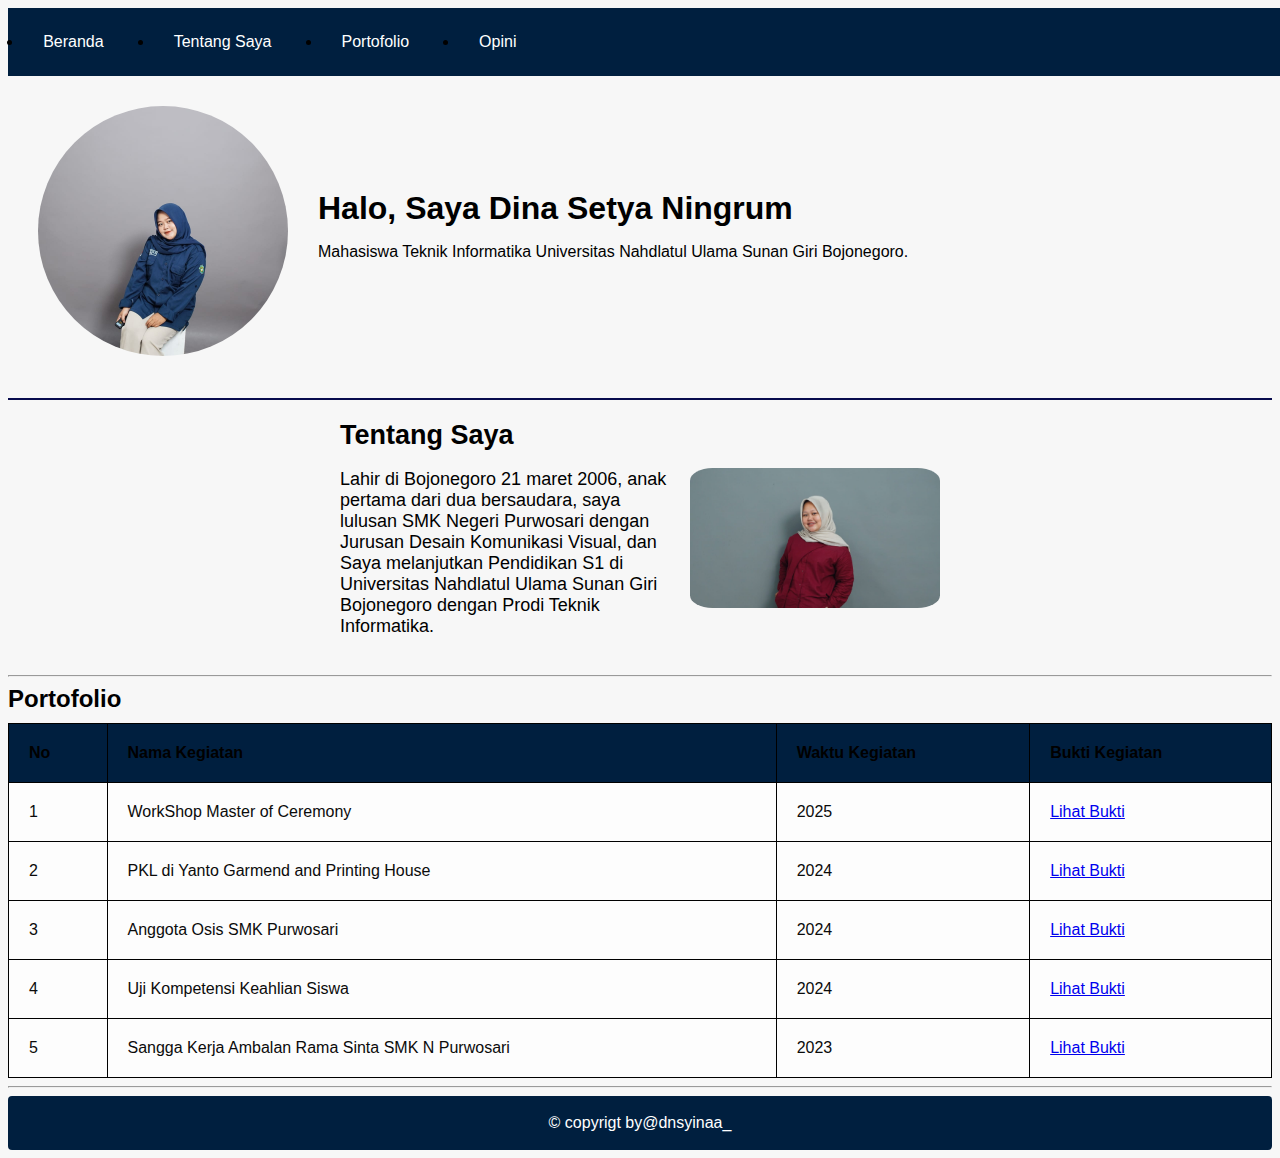
<file: PraktikumDina/index.html>
<!DOCTYPE html>
<html lang="en">
<head>
    <meta charset="UTF-8">
    <meta name="viewport" content="width=device-width, initial-scale=1.0">
    <title>Document</title>
    <link rel="stylesheet" href="style.css">
</head>
<body>
    <header>
        <nav>
          <ul>
            <li><a href="#beranda">Beranda</a></li>
            <li><a href="tentangsaya.html">Tentang Saya</a></li>
            <li><a href="portofolio.html">Portofolio</a></li>
            <li><a href="opini.html">Opini</a></li>
            
            <li class="dropdown">
              <a href="#">Lainnya</a>
              <div class="dropdown-content">
                <a href="https://www.instagram.com/dnsyinaa_" target="_blank">Instagram</a>
                <a href="https://web.facebook.com/dina.s.ningrum.773"target="_blank">Facebook</a>
                <a href="https://www.tiktok.com/@dnsyinaa" target="_blank">Tiktok</a>
              </div> 
            </li>
          </ul>
        </nav>
      </header>

      <main>
        <section id="beranda" class="beranda">
            <div class="fotoku">
                  <img src="WhatsApp Image 2025-04-21 at 16.00.01.jpeg" alt="Dina Setya Ningrum" style="width:250px ; height: 250px; border-radius:50%;">
            </div>
            
            <div class="deskripsi">
              <h1>Halo, Saya Dina Setya Ningrum</h1>
              <p> Mahasiswa Teknik Informatika Universitas Nahdlatul Ulama Sunan Giri Bojonegoro.</p>
            </div>
        </section>
        <style>
            
          </style>
          
          <hr class="garis-pemisah">
        
          <head>
            <style>
              .kontainer {
                display: flex;
                justify-content: space-between;
                align-items: center;
                max-width: 600px;
                margin: 20px auto;
              }
          
              .teks {
                flex: 1;
                padding-right: 20px;
                font-size: 18px;
              }
          
              .foto-profil {
                width: 250px;
                border-radius: 9%;
                margin-left: 2px;
              }
            </style>
          </head>
          <body>
          
            <div class="kontainer">
              <div class="teks">
                <h2>Tentang Saya</h2>
                <p>Lahir di Bojonegoro 21 maret 2006, anak pertama dari dua bersaudara, saya lulusan SMK Negeri Purwosari dengan Jurusan Desain Komunikasi Visual, dan Saya melanjutkan Pendidikan S1 di Universitas Nahdlatul Ulama Sunan Giri Bojonegoro dengan Prodi Teknik Informatika.</p>
              </div>
              <img src="dina.jpeg" alt="Foto" class="foto-profil">
            </div>


         
          <hr>

          <div class="container" id="portofolio">
            <h2>Portofolio</h2>
            <table>
              <thead>
                <tr>
                  <th>No</th>
                  <th>Nama Kegiatan</th>
                  <th>Waktu Kegiatan</th>
                  <th>Bukti Kegiatan</th>
                </tr>
              </thead>
              <tbody>
                
                <tr>
                    <td>1</td>
                    <td>WorkShop Master of Ceremony</td>
                    <td>2025</td>
                    <td><a href="sertifikat.html">Lihat Bukti</a></td>
                  </tr>
                  <tr>
                  <td>2</td>
                  <td>PKL di Yanto Garmend and Printing House</td>
                  <td>2024</td>
                  <td><a href="sertifikat.html">Lihat Bukti</a></td>
                </tr>
                <tr>
                    <td>3</td>
                    <td>Anggota Osis SMK Purwosari</td>
                    <td>2024</td>
                    <td><a href="sertifikat.html">Lihat Bukti</a></td>
                  </tr>
                  <tr>
                    <td>4</td>
                    <td>Uji Kompetensi Keahlian Siswa</td>
                    <td>2024</td>
                    <td><a href="sertifikat.html">Lihat Bukti</a></td>
                  </tr>
                <tr>
                    <td>5</td>
                    <td>Sangga Kerja Ambalan Rama Sinta SMK N Purwosari</td>
                    <td>2023</td>
                    <td><a href="sertifikat.html">Lihat Bukti</a></td>
                  </tr>
                  
                <!-- Tambahkan baris lainnya di sini -->
              </body>
            </table>

      


<hr>
    
<style>




  footer {
    background-color: #001f3f; /* biru dongker */
    color: white;              /* teks putih */
    text-align: center;
    padding: 2px 2px;
    font-family: sans-serif;
  }

  

  
</style>

<footer>
  <p>&copy; copyrigt by@dnsyinaa_</p>
  
</footer>



</body>
</html>
</file>
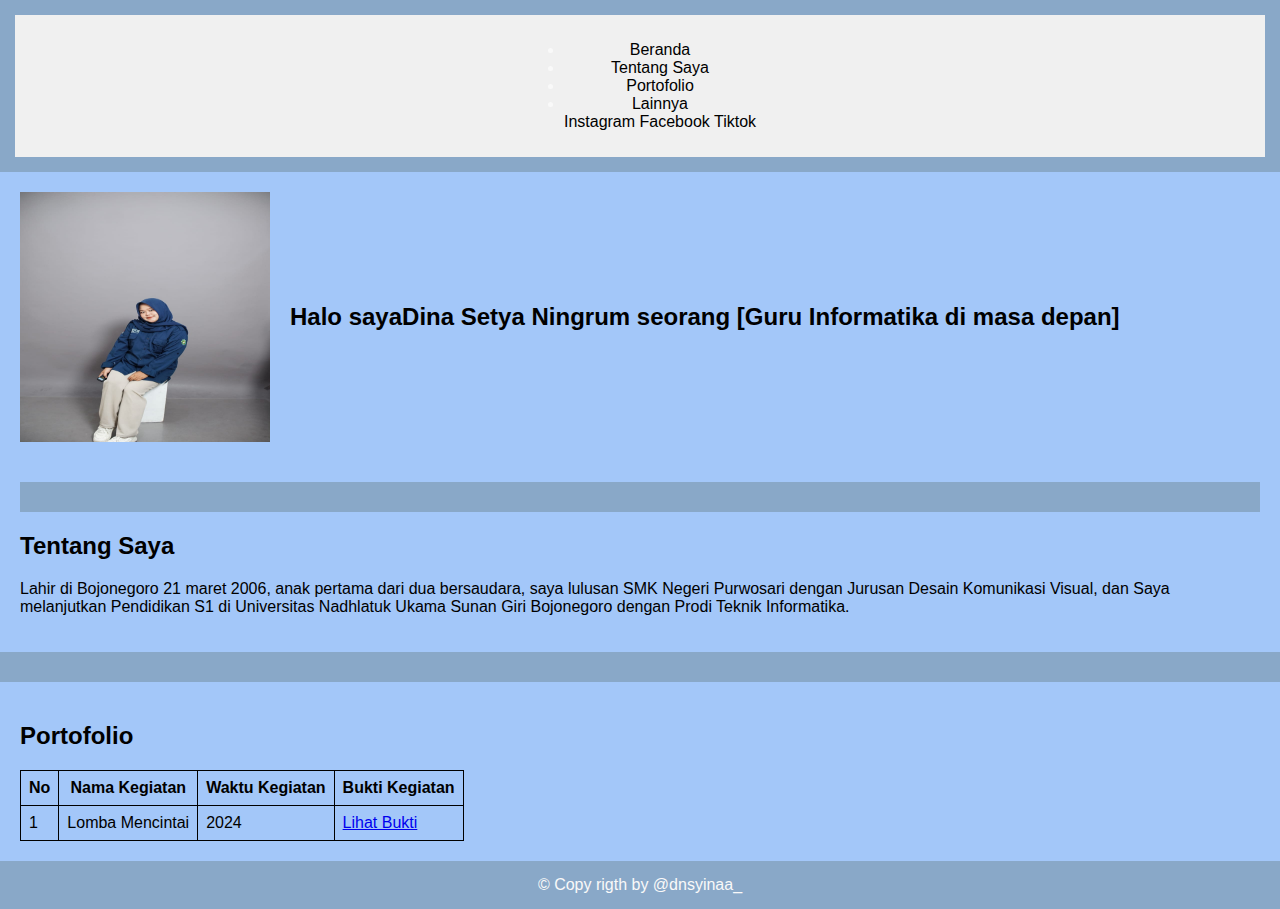
<file: PraktikumDina/dina.html>
<!DOCTYPE html>
    <html lang="id">
    <head>
        <meta charset="UTF-8">
        <meta name="viewport" content="width=device-width, initial-scale=1.0">
        <title>Background Warna Solid</title>
        <style>
            body {
                margin: 0;
                padding: 0;
                background-color: #96bff8e0; /* Warna biru muda */
                height: 100vh; /* Mengisi tinggi viewport */
            }
            
            .content {
                padding: 20px;
                text-align: center;
                font-family: Arial, sans-serif;
            }
        </style>
    </head>
    <body>
        <!DOCTYPE html>
<html lang="id">
<head>
  <meta charset="UTF-8">
  <meta name="viewport" content="width=device-width, initial-scale=1.0">
  <title>DINA SETYA NINGRUM</title>
  <style>
    body {
      font-family: Arial, sans-serif;
      margin: 25;
      padding: 25;
    }
    header, footer {
      background-color: #89a8c8;
      color: rgb(249, 249, 249);
      padding: 15px;
      text-align: center;
    }
    nav {
      display: flex;
      justify-content: center;
      gap: 20px;
      background-color: #f0f0f0;
      padding: 10px;
    }
    nav a {
      text-decoration: none;
      color: #000000;
    }
    .container {
      padding: 20px;
    }
    table, th, td {
      border: 1px solid #000;
      border-collapse: collapse;
      padding: 8px;
    }
    .profile {
      display: flex;
      gap: 20px;
      align-items: center;
    }
    .profile img {
      width: 250px;
      height: 250px;
      background-color: #fff9f9;
    }
  </style>
</head>
<body>


  <header>
    <nav>
      <ul>
        <li><a href="#beranda">Beranda</a></li>
        <li><a href="#tentang-saya">Tentang Saya</a></li>
        <li><a href="#Portofolio">Portofolio</a></li>
        <li class="dropdown">
          <a href="#">Lainnya</a>
          <div class="dropdown-content">
            <a href="https://www.instagram.com/pensa_are?igsh=MXR3MmtmNWZ3aGV3Yg==" target="_blank">Instagram</a>
            <a href="#">Facebook</a>
            <a href="https://www.tiktok.com/@fhenssa?_t=ZS-8vkRFgI6w52&_r=1" target="_blank">Tiktok</a>
          </div> 
        </li>
      </ul>
    </nav>
  </header>

<div class="container" id="beranda">
  <div class="profile">
    <img src="WhatsApp Image 2025-04-21 at 16.00.01.jpeg" height="500"   alt="Deskripsi foto">
    <h2>Halo saya<strong>Dina Setya Ningrum</strong> seorang <strong>[Guru Informatika di masa depan]
     </strong></h2>

</div>
</div>
</header>
<div class="container" id="tentang">

  
  <style>
    p {
      text-align: left;
      color: rgb(0, 0, 0);
    } 
    </style>
    </head>

    <header>



    </header>
    <body>
    <h2>Tentang Saya</h2>
    <p>Lahir di Bojonegoro 21 maret 2006, anak pertama dari dua bersaudara, saya lulusan SMK Negeri Purwosari dengan Jurusan Desain Komunikasi Visual, dan Saya melanjutkan Pendidikan S1 di Universitas Nadhlatuk Ukama Sunan Giri Bojonegoro dengan Prodi Teknik Informatika.</p>
    
    
</div>
<header>


</header>
<div class="container" id="portofolio">
  <h2>Portofolio</h2>
  <table>
    <thead>
      <tr>
        <th>No</th>
        <th>Nama Kegiatan</th>
        <th>Waktu Kegiatan</th>
        <th>Bukti Kegiatan</th>
      </tr>
    </thead>
    <tbody>
      <tr>
        <td>1</td>
        <td>Lomba Mencintai</td>
        <td>2024</td>
        <td><a href="#">Lihat Bukti</a></td>
      </tr>
      <!-- Tambahkan baris lainnya di sini -->
    </tbody>
  </table>
</div>

<footer>
  &copy; Copy rigth by @dnsyinaa_
</footer>

</body>
</html>
    </body>
    </html>

</body>
</html>
</file>
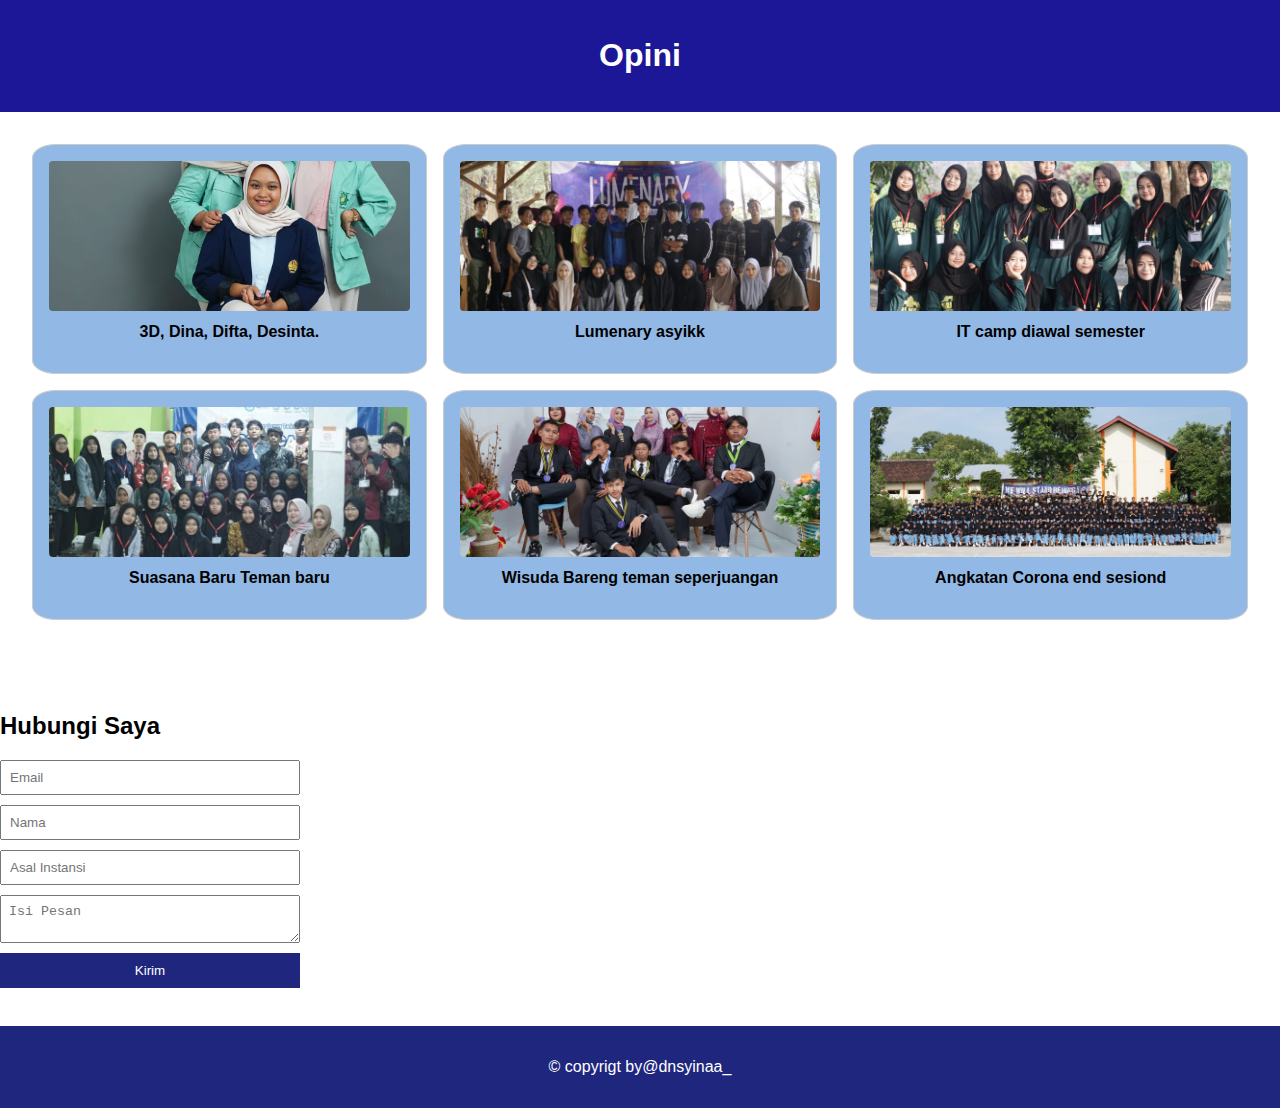
<file: PraktikumDina/opini.html>
<!DOCTYPE html>
<html lang="en">
<head>
    <meta charset="UTF-8">
    <meta name="viewport" content="width=device-width, initial-scale=1.0">
    <title>Opini</title>
</head>
<body>
    
  <style>
    body { font-family: sans-serif; margin: 0; padding: 0; }
    header, footer { background: #1e267e; color: #fff; padding: 10px 20px; }
    .dropdown { float: right; }
    .container { padding: 20px; }
    .opini-grid { display: grid; grid-template-columns: repeat(3, 1fr); gap: 20px; margin-bottom: 40px; }
    .artikel { background: #eee; height: 150px; display: flex; justify-content: center; align-items: center; }
    .kontak-section { display: flex; gap: 40px; }
    form { display: flex; flex-direction: column; width: 300px; }
    form input, form textarea { margin-bottom: 10px; padding: 8px; }
    form button { padding: 10px; background: #1e267e; color: #fff; border: none; cursor: pointer; }
  </style>
</head>
<body>




  <style>
    body {
      font-family: Arial, sans-serif;
      margin: 0;
      padding: 0;
    }

    header {
      background-color: #1b1796;
      color: #fff;
      padding: 1em;
      display: flex;
      justify-content: center;
      align-items: center;
    }

    .opini-section {
      padding: 2em;
    }

    .opini-grid {
      display: grid;
      grid-template-columns: repeat(3, 1fr);
      gap: 1em;
    }

    .opini-box {
      background-color: #75a6deca;
      border: 1px solid #ccc;
      border-radius: 6%;
      padding: 1em;
      text-align: center;
    }

    .opini-box img {
      width: 100%;
      height: 150px;
      object-fit: cover;
      border-radius: 4px;
    }

    .opini-box p {
      margin-top: 0.5em;
      font-weight: bold;
    }

    footer {
      background-color: #1e267e;
      color: #fff;
      text-align: center;
      padding: 1em;
      margin-top: 2em;
    }
    .h2{
        
    }
  </style>
</head>
<body>

  <header>
    <h1>Opini</h1>
  </header>

  <section class="opini-section">
    <div class="opini-grid">
      <div class="opini-box">
        <img src="WhatsApp Image 2025-04-24 at 14.40.06.jpeg" alt="Opini 1">
        <p>3D, Dina, Difta, Desinta.
        </p>
      </div>
      <div class="opini-box">
        <img src="WhatsApp Image 2025-04-24 at 14.40.06 (1).jpeg" alt="Opini 2">
        <p>Lumenary asyikk</p>
      </div>
      <div class="opini-box">
        <img src="WhatsApp Image 2025-04-24 at 14.40.07 (1).jpeg" alt="Opini 3">
        <p>IT camp diawal semester</p>
      </div>
      <div class="opini-box">
        <img src="WhatsApp Image 2025-04-24 at 14.40.07.jpeg" alt="Opini 4">
        <p>Suasana Baru Teman baru</p>
      </div>
      <div class="opini-box">
        <img src="WhatsApp Image 2025-04-24 at 14.41.02 (1).jpeg" alt="Opini 5">
        <p>Wisuda Bareng teman seperjuangan</p>
      </div>
      <div class="opini-box">
        <img src="WhatsApp Image 2025-04-24 at 14.41.02 (2).jpeg" alt="Opini 6">
        <p>Angkatan Corona end sesiond</p>
      </div>
    </div>
  </section>

  

</body>
</html>
<h2 class="judul">Hubungi Saya</h2>
 

  <div class="kontak-section">
    <form>
      <input type="email" placeholder="Email" required>
      <input type="text" placeholder="Nama" required>
      <input type="text" placeholder="Asal Instansi" required>
      <textarea placeholder="Isi Pesan" rows="2" required></textarea>
      <button type="submit">Kirim</button>
    </form>
    <div class="map-box">
        <iframe src="https://www.google.com/maps/embed?pb=!4v1745478640286!6m8!1m7!1s9vIEdH_zraXDl4bytZxZVQ!2m2!1d-7.188946040659653!2d111.6732419014652!3f141.05205656786478!4f-12.559287266480908!5f0.7820865974627469" width="250" height="230" style="border:0;" allowfullscreen="" loading="lazy" referrerpolicy="no-referrer-when-downgrade"></iframe>
    </div>
    
  
</div>

<footer>
    <p>&copy; copyrigt by@dnsyinaa_</p>
    
  </footer>

</body>
</html>
</body>
</html>
</file>
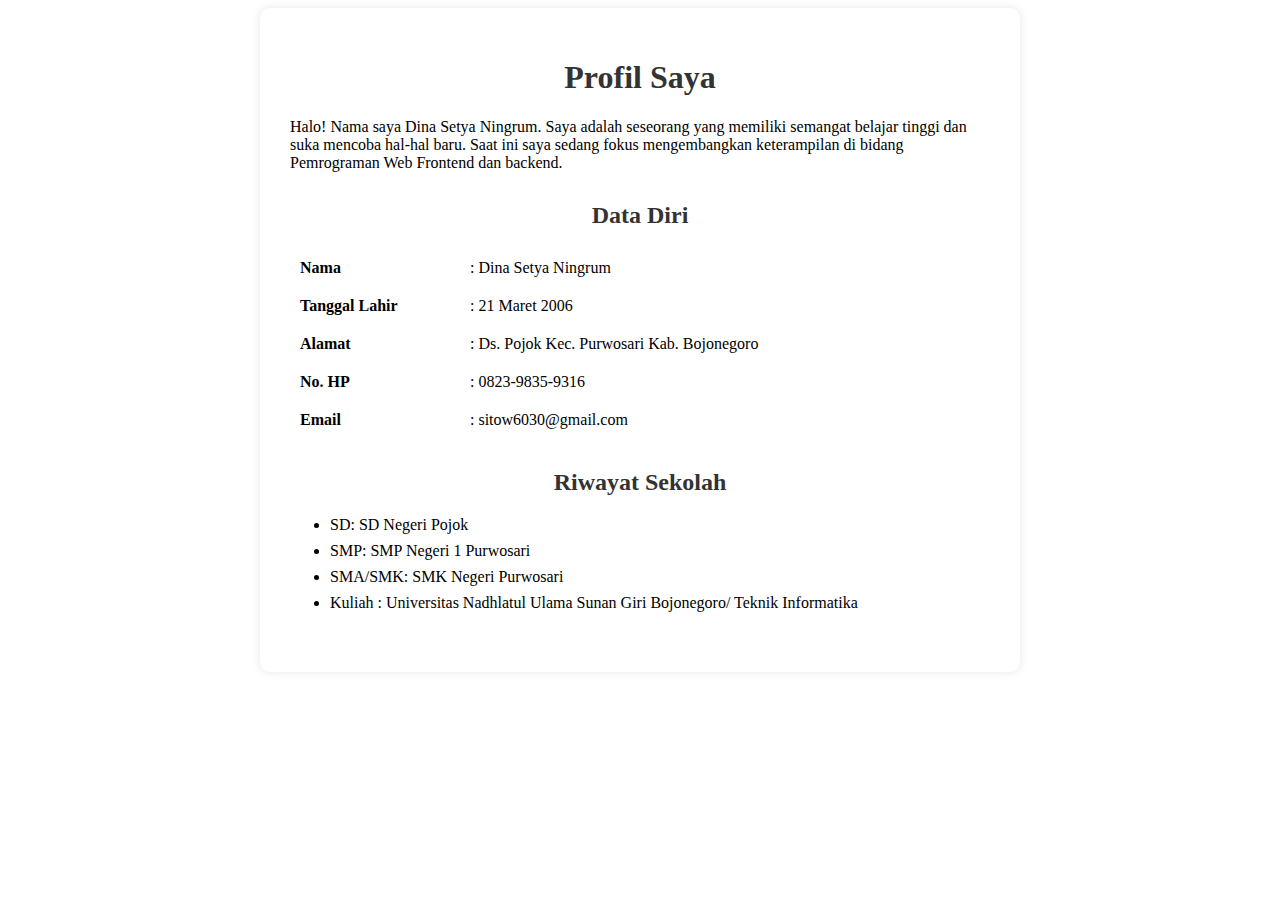
<file: PraktikumDina/tentangsaya.html>
<!DOCTYPE html>
<html lang="en">
<head>
    <meta charset="UTF-8">
    <meta name="viewport" content="width=device-width, initial-scale=1.0">
    <title>Tentang Saya</title>
    <!DOCTYPE html>
    <html lang="id">
    <head>
      <meta charset="UTF-8">
      <title>Profil Saya</title>
      <style>
        header
        body {
          font-family: Arial, sans-serif;
          background-color: #f4f4f4;
          padding: 20px;
        }
    
        .container {
          max-width: 700px;
          margin: auto;
          background: #fff;
          padding: 30px;
          border-radius: 10px;
          box-shadow: 0 0 10px rgba(0,0,0,0.1);
        }
    
        h1, h2 {
          text-align: center;
          color: #333;
        }
    
        .section {
          margin-bottom: 30px;
        }
    
        table {
          width: 100%;
          border-collapse: collapse;
        }
    
        td {
          padding: 10px;
          vertical-align: top;
        }
    
        td.label {
          font-weight: bold;
          width: 150px;
        }
    
        .school-list li {
          margin-bottom: 8px;
        }
      </style>
    </head>
    <body>
        <header>

        
    
      <div class="container">
        <h1>Profil Saya</h1>
    
        <div class="section">
          
          <p>Halo! Nama saya Dina Setya Ningrum. Saya adalah seseorang yang memiliki semangat belajar tinggi dan suka mencoba hal-hal baru. Saat ini saya sedang fokus mengembangkan keterampilan di bidang Pemrograman Web Frontend dan backend.</p>
        </div>
    
        <div class="section">
          <h2>Data Diri</h2>
          <table>
            <tr>
              <td class="label">Nama</td>
              <td>: Dina Setya Ningrum</td>
            </tr>
            <tr>
              <td class="label">Tanggal Lahir</td>
              <td>: 21 Maret 2006</td>
            </tr>
            <tr>
              <td class="label">Alamat</td>
              <td>: Ds. Pojok Kec. Purwosari Kab. Bojonegoro</td>
            </tr>
            <tr>
              <td class="label">No. HP</td>
              <td>: 0823-9835-9316</td>
            </tr>
            <tr>
              <td class="label">Email</td>
              <td>: sitow6030@gmail.com</td>
            </tr>
          </table>
        </div>
    
        <div class="section">
          <h2>Riwayat Sekolah</h2>
          <ul class="school-list">
            <li>SD: SD Negeri Pojok</li>
            <li>SMP: SMP Negeri 1 Purwosari</li>
            <li>SMA/SMK: SMK Negeri Purwosari</li>
            <li>Kuliah : Universitas Nadhlatul Ulama Sunan Giri Bojonegoro/ Teknik Informatika</li>
          </ul>
        </div>
      </div>
    
    </body>
    </html>
    

</head>
<body>
    
</body>
</html>
</file>
<file: PraktikumDina/style.css>
body {
    font-family: Verdana, sans-serif;
    background-color: #f7f7f7f1;
  }
  
  h1, h2 {
    margin: 0 0 10px;
  }
  header {
    
    width: 120%;
  background-color: #001f3f;
    padding: 5% 06;
    position: 
    
    top: 120%;
  }
  
  nav ul {
    colo
    list-style-type: none;
    margin: 0;
    padding: 1%;
    display: flex;
    gap: 30px;
  }
  
  nav ul li {
    position: relative;
  }
  
  nav ul li:last-child {
    margin-left: auto;
  }
  
  nav ul li a {
    color: rgb(255, 255, 255);
    text-decoration: none;
    padding: 10px 20px;
    display: block;
    border-radius: 4px;
    transition: 0.5s;
  }
  
  nav ul li a:hover {
    background-color: #fdfdfd;
    color: #1b0492f5;
  }
  
  .dropdown > a::after {
    content: "▼";
    color: white;
    font-size: 10px;
    margin-left: 5px;
  }
  
  .dropdown-content {
    display: none;
    position: absolute;
    background-color: white;
    box-shadow: 0 0 10px rgb(6, 57, 150);
    top: 100%;
    right: 0;
    min-width: 150px;
    border-radius: 4px;
    overflow: hidden;
    z-index: 1;
  }
  
  nav ul li:hover .dropdown-content {
    display: block;
  }
  
  .dropdown-content a {
    display: block;
    color: #333;
    padding: 10px 15px;
    text-decoration: none;
  }
  
  .dropdown-content a:hover {
    background-color: rgba(247, 53, 127, 0.185);
    color: #2c3e50;
  }
  .beranda, .tentang-saya {
    display: flex;
    padding: 30px;
    align-items: center;
    gap: 30px;
  }
  
  
  

  
  .fotoku img, .fotoku2 img {
    width: 100%; 
    height: 100%;
    object-fit: cover;
  }
.header {
    position: relative;
    top: 20px;
    left: 10px;
  }
  .fotoDina, .fotoDina{
    width: 100%; 
    height: 100%;
    object-fit: cover;
    
  }
  .container-kanan {
    display: flex;
    justify-content: flex-end;
  }
  .garis-pemisah {
    border: none;
    border-top: 2px solid #080c4d;
    width: 100%;
    margin: 20px center;
  } 
  footer {
    background-color: #1e0096f6;
    padding: 6px 06;
    position:
    color;
    text-decoration: none;
    padding: 10px 20px;
    display: block;
    border-radius: 4px;
    transition: 0.5s;
  }
  table {
    width: 100%;
    border-collapse: collapse;
    background-color: rgba(255, 255, 255, 0.589);
  }
  
  th {
    background-color: #001f3f;
    font-weight: bold;
  }
  
  th, td {
    padding: 20px;
    text-align: left;
    text-size-adjust: 10px;
    border: 1px solid #000000;
  }
  .nomor {
    text-align: center;
  }
  td {
    background-color: #fdfdfd;
    color: #0b0b0b;
  }
  
  .pictures {
    align-items: center;
    width: 300px;
    height: 150px;
  }
  
  .pictures img {
    width: 100%;
    height: 100%;
    object-fit: cover;
  }
</file>
